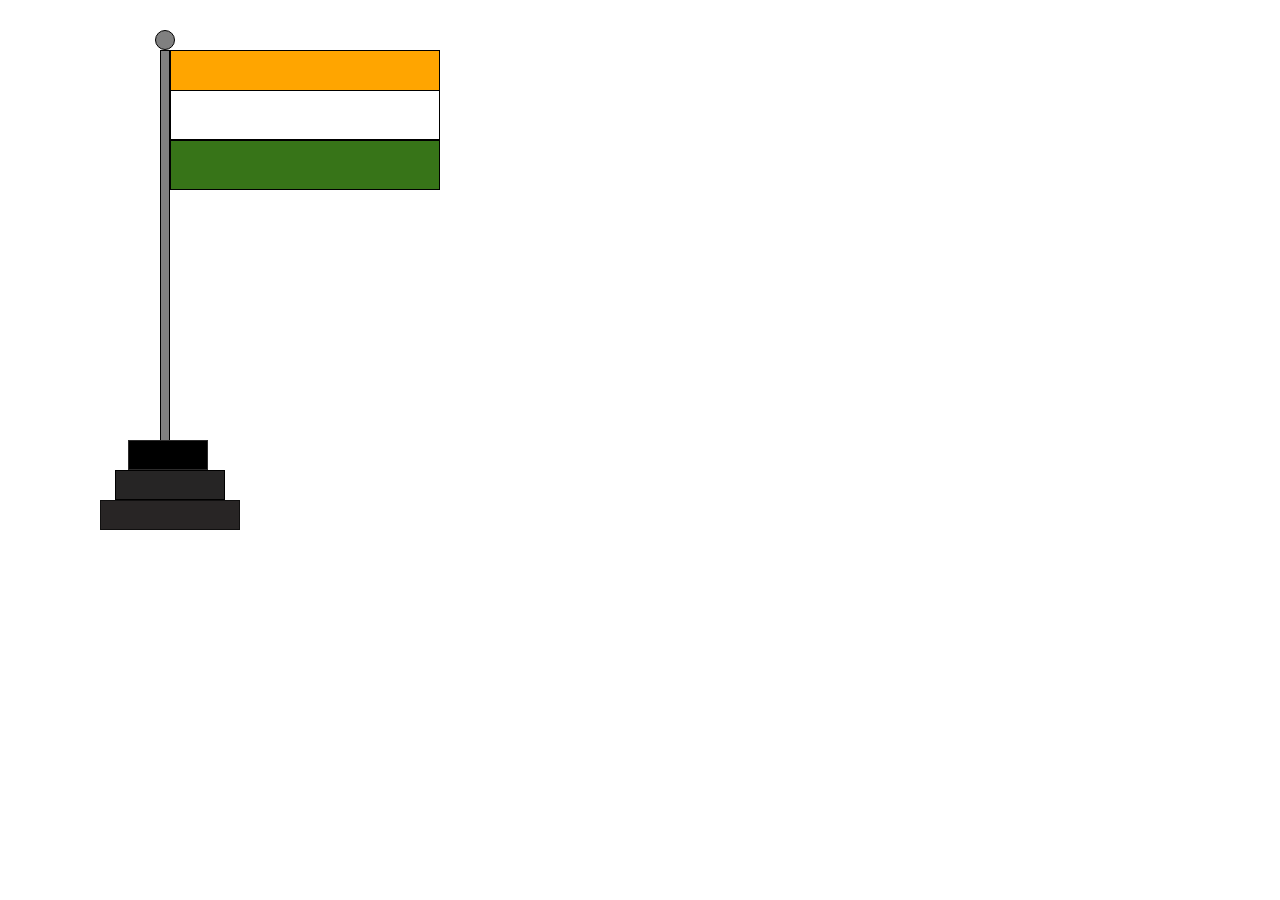
<file: index.html>
<!DOCTYPE html>
<html lang="en">
<head>
    <meta charset="UTF-8">
    <meta name="viewport" content="width=device-width, initial-scale=1.0">
    <title>Flag</title>
    <link rel="stylesheet" href="flag.css">
</head>
<body>
    <div class="class1"></div>
    <div class="class2"></div>
    <div class="class3"></div>


    <div class="chakra">
    <div class="line1"></div>
    <div class="line2"></div>
    <div class="line3"></div>
    <div class="line4"></div>
    <div class="line5"></div>
    <div class="line6"></div>
    <div class="line7"></div>
    <div class="line8"></div>
    <div class="line9"></div>
    <div class="line10"></div>
    <div class="line11"></div>
    <div class="line12"></div>
    </div>

    <div class="pole"></div>
    <div class="class4"></div>
    <div class="class5"></div>
    <div class="class6"></div>
    <div class="class7"></div>
</body>
</html>
</file>
<file: flag.css>
*{
    margin: 0px;
    padding: 0px;
    box-sizing: border-box;

}

.class1{
    height: 50px;
    width: 270px;
    background-color: orange;
    border: 1px solid black;
    position: absolute;
    top: 50px;
    left: 170px;
    
}

.class2{
    height: 50px;
    width: 270px;
    background-color:white;
    border: 1px solid black;
    position: absolute;
    top: 90px;
    left: 170px;
}

.class3{
    height: 50px;
    width: 270px;
    background-color: rgb(55, 116, 24);
    border: 1px solid black;
    position: absolute;
    top: 140px;
    left: 170px;
    
}


.pole{

    height: 20px;
    width: 20px;
    background-color: grey;
    border-radius: 50%;
    position: absolute;
    top:30px;
    left: 155px;
    border: 1px solid black;

}
.class4{
    height: 420px;
    width: 10px;
    background-color: gray;
    border: 2px black;
    border: 1px solid black;
    position: absolute;
    top: 50px;
    left: 160px;
}

.class5{
    background-color: black;
    height: 30px;
    width: 80px;
    
    border: 1px solid rgb(44, 43, 43);
    position: absolute;
    top: 440px;
    left: 128px;
}

.class6{
    background-color: rgb(38, 37, 37);
    height: 30px;
    width: 110px;
    border: 1px solid black;
    position: absolute;
    top: 470px;
    left: 115px;

}

.class7{
    background-color: rgb(40, 37, 37);
    height: 30px;
    width: 140px;
    border: 1px solid rgb(16, 15, 15);
    position: absolute;
    top: 500px;
    left: 100px;

}
</file>
